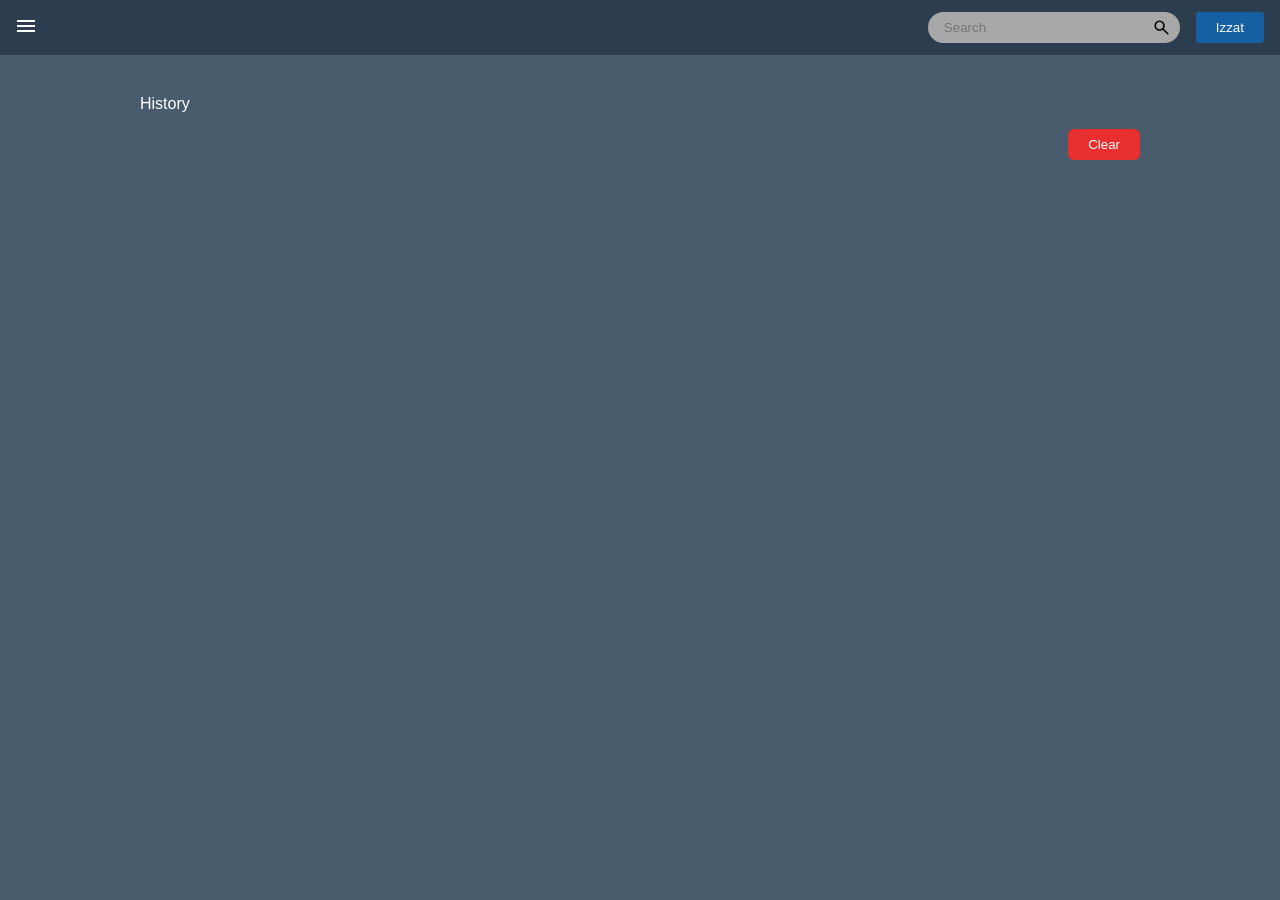
<file: history-clear.html>
<!DOCTYPE html>
<html lang="en">
  <head>
    <meta charset="UTF-8" />
    <meta http-equiv="X-UA-Compatible" content="IE=edge" />
    <meta name="viewport" content="width=device-width, initial-scale=1.0" />
    <title>History</title>
    <link rel="stylesheet" href="css/style.css">
    <script src="js/script.js"></script>
    <style>
      button:hover {
        cursor: pointer;
      }

      #history {
        color: white;
        margin: 40px auto;
        max-width: 1000px;
      }

      #clear {
        display: flex;
        justify-content: right;
      }

      #clear button {
        background-color: rgb(231, 47, 47);
        border: none;
        color: white;
        padding: 8px 20px;
        border-radius: 6px;
        margin-bottom: 20px;
      }

      #grid {
        display: grid;
        grid-template-columns: repeat(3, 1fr);
        grid-gap: 16px;
      }

      .item {
        border-radius: 12px;
        height: 200px;
        overflow: hidden;
        position: relative;
      }

      .item img {
        height: 100%;
        width: 100%;
      }
      
      .item a {
        align-items: center;
        bottom: 0;
        display: none;
        fill: white;
        justify-content: center;
        left: 0;
        position: absolute;
        right: 0;
        top: 0;
      }

      .item:hover a {
        background-color: rgba(0, 0, 0, 0.3);
        display: flex;
      }

      .item p {
        bottom: -8px;
        color: white;
        left: 10px;
        position: absolute;
      }
    </style>
  </head>
  <body style="margin: 0; background-color: rgb(73, 92, 110)">
      <!-- Top navigation bar -->
      <div id="topnav">
        <div>
            <button onclick="openSidebar()">
                <svg xmlns="http://www.w3.org/2000/svg" height="24" width="24"><path d="M3 18v-2h18v2Zm0-5v-2h18v2Zm0-5V6h18v2Z"/></svg>
            </button>
        </div>
        <div>
            <form action="">
                <label for="">
                    <input type="text" placeholder="Search">
                </label>
            </form>
            <a href="account.html">
                <button>Izzat</button>
            </a>
        </div>
    </div>
    <!-- Side bar -->
    <div id="sidebar">
        <div>
            <div>
              <a href="index.html">Home</a>
                <div>
                    <button onclick="closeSidebar()">
                        <svg xmlns="http://www.w3.org/2000/svg" height="24" width="24"><path d="M10 22 0 12 10 2l1.775 1.775L3.55 12l8.225 8.225Z"/></svg>
                    </button>
                </div>
            </div>
            <a href="genres.html">Genres</a>
            <a href="watchlist.html">Watchlist</a>
            <a href="history.html">History</a>
            <a href="settings.html">Settings</a>
        </div>
    </div>
    <!-- Login modal -->
    <div id="login">
        <div>
            <div>
                <button onclick="closeLogin()">
                    <svg xmlns="http://www.w3.org/2000/svg" height="24" width="24"><path d="M6.4 19 5 17.6l5.6-5.6L5 6.4 6.4 5l5.6 5.6L17.6 5 19 6.4 13.4 12l5.6 5.6-1.4 1.4-5.6-5.6Z"/></svg>
                </button>
            </div>
            <div>
                <input type="text" placeholder="Email or phone number">
                <input type="password" placeholder="Password">
                <a href="index.html">
                    <button>Login</button>
                </a>
                <p>Not registered yet?</p>
                <button onclick="closeLogin(); openRegister()">Register</button>
            </div>
        </div>
    </div>
    <!-- Register modal -->
    <div id="register">
        <div>
            <div>
                <button onclick="closeRegister(); openLogin()">
                    <svg xmlns="http://www.w3.org/2000/svg" height="24" width="24"><path d="m12 20-8-8 8-8 1.425 1.4-5.6 5.6H20v2H7.825l5.6 5.6Z"/></svg>
                </button>
                <button onclick="closeRegister()">
                    <svg xmlns="http://www.w3.org/2000/svg" height="24" width="24"><path d="M6.4 19 5 17.6l5.6-5.6L5 6.4 6.4 5l5.6 5.6L17.6 5 19 6.4 13.4 12l5.6 5.6-1.4 1.4-5.6-5.6Z"/>
                </button>
            </div>
            <div>
                <input type="text" placeholder="Email or phone number">
                <input type="password" placeholder="Password">
                <input type="password" placeholder="Confirm password">
                <button onclick="closeRegister(); openLogin()">Register</button>
            </div>
        </div>
    </div>
    <!-- End -->
    <div id="history">
      <p>History</p>
      <div id="clear">
        <a href="history-clear.html">
          <button>Clear</button>
        </a>
      </div>
    </div>
  </body>
</html>
</file>
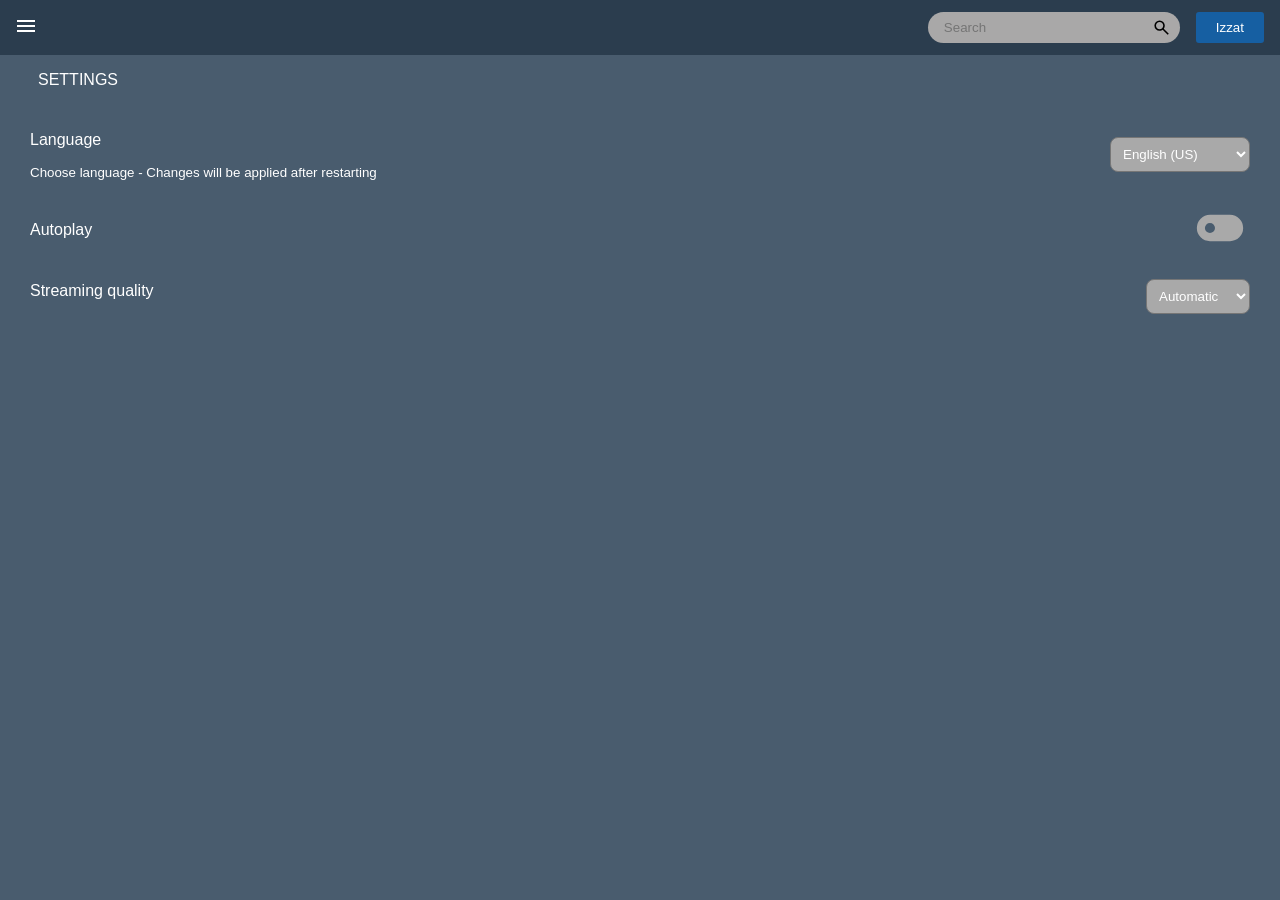
<file: settings.html>
<!DOCTYPE html>
<html lang="en">
  <head>
    <meta charset="UTF-8" />
    <meta http-equiv="X-UA-Compatible" content="IE=edge" />
    <meta name="viewport" content="width=device-width, initial-scale=1.0" />
    <title>Settings</title>
    <link rel="stylesheet" href="css/settings.css" />
    <link rel="stylesheet" href="css/style.css">
    <script src="js/script.js"></script>
    <script>
      var autoplayOn = false;

      function toggleAutoplay() {
        var autoplayToggle = document.getElementById("autoplayToggle");

        autoplayOn = !autoplayOn;

        if (autoplayOn) {
          autoplayToggle.innerHTML =
            '<svg xmlns="http://www.w3.org/2000/svg" height="48" width="48"><path d="M14 37.15q-5.5 0-9.325-3.85Q.85 29.45.85 24q0-5.5 3.825-9.325Q8.5 10.85 14 10.85h20q5.5 0 9.325 3.85 3.825 3.85 3.825 9.3 0 5.5-3.825 9.325Q39.5 37.15 34 37.15Zm20.05-8.1q2.1 0 3.575-1.475T39.1 24q0-2.1-1.475-3.575T34.05 18.95q-2.1 0-3.575 1.475T29 24q0 2.1 1.475 3.575t3.575 1.475Z"/></svg>';
        } else {
          autoplayToggle.innerHTML =
            '<svg xmlns="http://www.w3.org/2000/svg" height="48" width="48"><path d="M14 37.15q-5.5 0-9.325-3.85Q.85 29.45.85 24q0-5.5 3.825-9.325Q8.5 10.85 14 10.85h20q5.5 0 9.325 3.85 3.825 3.85 3.825 9.3 0 5.5-3.825 9.325Q39.5 37.15 34 37.15Zm-.05-8.1q2.1 0 3.575-1.475T19 24q0-2.1-1.475-3.575T13.95 18.95q-2.1 0-3.575 1.475T8.9 24q0 2.1 1.475 3.575t3.575 1.475Z"/></svg>';
        }
      }
    </script>
  </head>
  <body>
    <!-- Top navigation bar -->
    <div id="topnav">
      <div>
          <button onclick="openSidebar()">
              <svg xmlns="http://www.w3.org/2000/svg" height="24" width="24"><path d="M3 18v-2h18v2Zm0-5v-2h18v2Zm0-5V6h18v2Z"/></svg>
          </button>
      </div>
      <div>
          <form action="">
              <label for="">
                  <input type="text" placeholder="Search">
              </label>
          </form>
          <a>
              <button>Izzat</button>
          </a>
      </div>
  </div>
  <!-- Side bar -->
  <div id="sidebar">
      <div>
          <div>
              <a href="index.html">Home</a>
              <div>
                  <button onclick="closeSidebar()">
                      <svg xmlns="http://www.w3.org/2000/svg" height="24" width="24"><path d="M10 22 0 12 10 2l1.775 1.775L3.55 12l8.225 8.225Z"/></svg>
                  </button>
              </div>
          </div>
          <a href="genres.html">Genres</a>
          <a href="watchlist.html">Watchlist</a>
          <a href="history.html">History</a>
          <a href="settings.html">Settings</a>
      </div>
  </div>
  <!-- Login modal -->
  <div id="login">
      <div>
          <div>
              <button onclick="closeLogin()">
                  <svg xmlns="http://www.w3.org/2000/svg" height="24" width="24"><path d="M6.4 19 5 17.6l5.6-5.6L5 6.4 6.4 5l5.6 5.6L17.6 5 19 6.4 13.4 12l5.6 5.6-1.4 1.4-5.6-5.6Z"/></svg>
              </button>
          </div>
          <div>
              <input type="text" placeholder="Email or phone number">
              <input type="password" placeholder="Password">
              <a href="index.html">
                  <button>Login</button>
              </a>
              <p>Not registered yet?</p>
              <button onclick="closeLogin(); openRegister()">Register</button>
          </div>
      </div>
  </div>
  <!-- Register modal -->
  <div id="register">
      <div>
          <div>
              <button onclick="closeRegister(); openLogin()">
                  <svg xmlns="http://www.w3.org/2000/svg" height="24" width="24"><path d="m12 20-8-8 8-8 1.425 1.4-5.6 5.6H20v2H7.825l5.6 5.6Z"/></svg>
              </button>
              <button onclick="closeRegister()">
                  <svg xmlns="http://www.w3.org/2000/svg" height="24" width="24"><path d="M6.4 19 5 17.6l5.6-5.6L5 6.4 6.4 5l5.6 5.6L17.6 5 19 6.4 13.4 12l5.6 5.6-1.4 1.4-5.6-5.6Z"/>
              </button>
          </div>
          <div>
              <input type="text" placeholder="Email or phone number">
              <input type="password" placeholder="Password">
              <input type="password" placeholder="Confirm password">
              <button onclick="closeRegister(); openLogin()">Register</button>
          </div>
      </div>
  </div>
  <!-- End -->

  <div class="settings">
    <p style="margin-left: 8px">SETTINGS</p>
    <div>
      <div>
        <p>Language</p>
        <p style="color: white; font-size: smaller">
          Choose language - Changes will be applied after restarting
        </p>
      </div>
      <div>
        <select>
          <option>Bahasa Malaysia</option>
          <option selected>English (US)</option>
          <option>中文</option>
          <option>日本語</option>
          <option>한국어</option>
        </select>
      </div>
    </div>
    <div>
      <p>Autoplay</p>
      <button id="autoplayToggle" onclick="toggleAutoplay()">
        <svg xmlns="http://www.w3.org/2000/svg" height="48" width="48">
          <path d="M14 37.15q-5.5 0-9.325-3.85Q.85 29.45.85 24q0-5.5 3.825-9.325Q8.5 10.85 14 10.85h20q5.5 0 9.325 3.85 3.825 3.85 3.825 9.3 0 5.5-3.825 9.325Q39.5 37.15 34 37.15Zm-.05-8.1q2.1 0 3.575-1.475T19 24q0-2.1-1.475-3.575T13.95 18.95q-2.1 0-3.575 1.475T8.9 24q0 2.1 1.475 3.575t3.575 1.475Z" />
        </svg>
      </button>
    </div>
    <div>
      <p>Streaming quality</p>
      <div>
        <select>
          <option selected>Automatic</option>
          <option>2160p (4K)</option>
          <option>1080p</option>
          <option>720p</option>
          <option>480p</option>
        </select>
      </div>
    </div>
  </div>
</body>
</html>
</file>
<file: css/style.css>
/* General */

* {
    font-family: 'Lucida Sans', 'Lucida Sans Regular', 'Lucida Grande', 'Lucida Sans Unicode', Geneva, Verdana, sans-serif;
}

body {
    background-color: rgb(73, 92, 110);
    margin: 0;
}

/* Top navigation bar */

#topnav {
    background-color: rgb(43, 61, 78);
    display: flex;
    justify-content: space-between;
    align-items: center;
    padding: 12px 16px 12px 8px;
}

#topnav button:hover {
    cursor: pointer;
}

#topnav form {
    display: flex;
    align-items: center;
    margin-right: 16px;
}

#topnav label {
    position: relative;
}

#topnav label::before {
    content: "";
    position: absolute;
    right: 8px;
    top: 0;
    bottom: 0;
    width: 20px;
    background: url("data:image/svg+xml,%3Csvg xmlns='http://www.w3.org/2000/svg' height='24' width='24' viewBox='0 0 25 25' fill-rule='evenodd'%3E%3Cpath d='m19.6 21-6.3-6.3q-.75.6-1.725.95Q10.6 16 9.5 16q-2.725 0-4.612-1.887Q3 12.225 3 9.5q0-2.725 1.888-4.613Q6.775 3 9.5 3t4.613 1.887Q16 6.775 16 9.5q0 1.1-.35 2.075-.35.975-.95 1.725l6.3 6.3ZM9.5 14q1.875 0 3.188-1.312Q14 11.375 14 9.5q0-1.875-1.312-3.188Q11.375 5 9.5 5 7.625 5 6.312 6.312 5 7.625 5 9.5q0 1.875 1.312 3.188Q7.625 14 9.5 14Z'%3E%3C/path%3E%3C/svg%3E") center / contain no-repeat;
}

#topnav input {
    background-color: rgb(169, 168, 168);
    border: none;
    border-radius: 20px;
    padding: 8px 36px 8px 16px;
    width: 200px;
}

#topnav div:first-child button {
    background: none;
    border: none;
    fill: white;
}

#topnav div:last-child {
    display: flex;
}

#topnav div:last-child button {
    background-color: rgb(22, 95, 162);
    border: none;
    border-radius: 3px;
    color: white;
    padding: 8px 20px;
}

/* Side bar */

#sidebar {
    background-color: rgba(255, 255, 255, 0.2);
    bottom: 0;
    left: 0;
    position: absolute;
    right: 0;
    top: 0;
    visibility: hidden;
    z-index: 97;
}

#sidebar a {
    color: white;
    padding: 18px 14px;
    text-decoration: none;
}

#sidebar a:nth-child(even) {
    background-color: rgb(73, 92, 110);
}

#sidebar button {
    background: none;
    border: none;
    fill: white;
}

#sidebar button:hover {
    cursor: pointer;
}

#sidebar > div {
    background-color: rgb(57, 74, 90);
    bottom: 0;
    left: 0;
    position: absolute;
    top: 0;
    width: 240px;
}

#sidebar > div > div {
    align-items: center;
    background-color: rgb(13, 30, 47);
    display: flex;
    justify-content: space-between;
}

#sidebar > div > a {
    display: block;
}

/* Login modal */
#login {
    align-items: center;
    background-color: rgba(255, 255, 255, 0.2);
    bottom: 0;
    color: rgb(154, 145, 145);
    display: flex;
    justify-content: center;
    left: 0;
    position: absolute;
    right: 0;
    text-align: center;
    top: 0;
    visibility: hidden;
    z-index: 98;
}

#login button {
    border: none;
    border-radius: 3px;
    padding: 8px 20px;
}

#login button:hover {
    cursor: pointer;
}

#login input {
    background-color: rgb(217, 217, 217);
    border: none;
    border-radius: 7px;
    display: block;
    margin-bottom: 16px;
    padding: 8px 12px;
    width: 400px;
}

#login p {
    margin-bottom: 8px;
}

#login > div {
    background-color: rgb(43, 61, 78);
    border-radius: 20px;
}

#login > div > div:first-child {
    display: flex;
    justify-content: right;
}

#login > div > div:first-child > button {
    background: none;
    border: none;
    fill: white;
}

#login > div > div:last-child {
    padding: 0 40px 16px 40px;
}

#login > div > div:last-child > button {
    background-color: rgb(255, 255, 255);
    color: black;
}

#login > div > div:last-child > a > button {
    background-color: rgb(22, 95, 162);
    color: white;
    margin-bottom: 8px;
}

/* Register modal */
#register {
    align-items: center;
    background-color: rgba(255, 255, 255, 0.2);
    bottom: 0;
    color: rgb(154, 145, 145);
    display: flex;
    justify-content: center;
    left: 0;
    position: absolute;
    right: 0;
    text-align: center;
    top: 0;
    visibility: hidden;
    z-index: 99;
}

#register button {
    border: none;
    border-radius: 3px;
    padding: 8px 20px;
}

#register button:hover {
    cursor: pointer;
}

#register input {
    background-color: rgb(217, 217, 217);
    border: none;
    border-radius: 7px;
    display: block;
    margin-bottom: 16px;
    padding: 8px 12px;
    width: 400px;
}

#register > div {
    background-color: rgb(43, 61, 78);
    border-radius: 20px;
}

#register > div > div:first-child {
    display: flex;
    justify-content: space-between;
}

#register > div > div:first-child > button {
    background: none;
    border: none;
    fill: white;
}

#register > div > div:last-child {
    padding: 0 40px 16px 40px;
}

#register > div > div:last-child > button {
    background-color: rgb(22, 95, 162);
    color: white;
}
</file>
<file: css/settings.css>
.settings {
    padding: 0 30px;
}

.settings p {
    color: white;
}

.settings select {
    background-color: rgb(169, 169, 169);
    color: white;
    padding: 8px;
    border-radius: 8px;
}

.settings option {
    background-color: rgb(169, 169, 169);
    color: white;
}

.settings button {
    background: none;
    border: none;
    fill: rgb(169, 169, 169);
}

.settings div {
    display: flex;
    justify-content: space-between;
    align-items: center;
    margin-top: 10px;
}

.settings div div {
    display: block;
}
</file>
